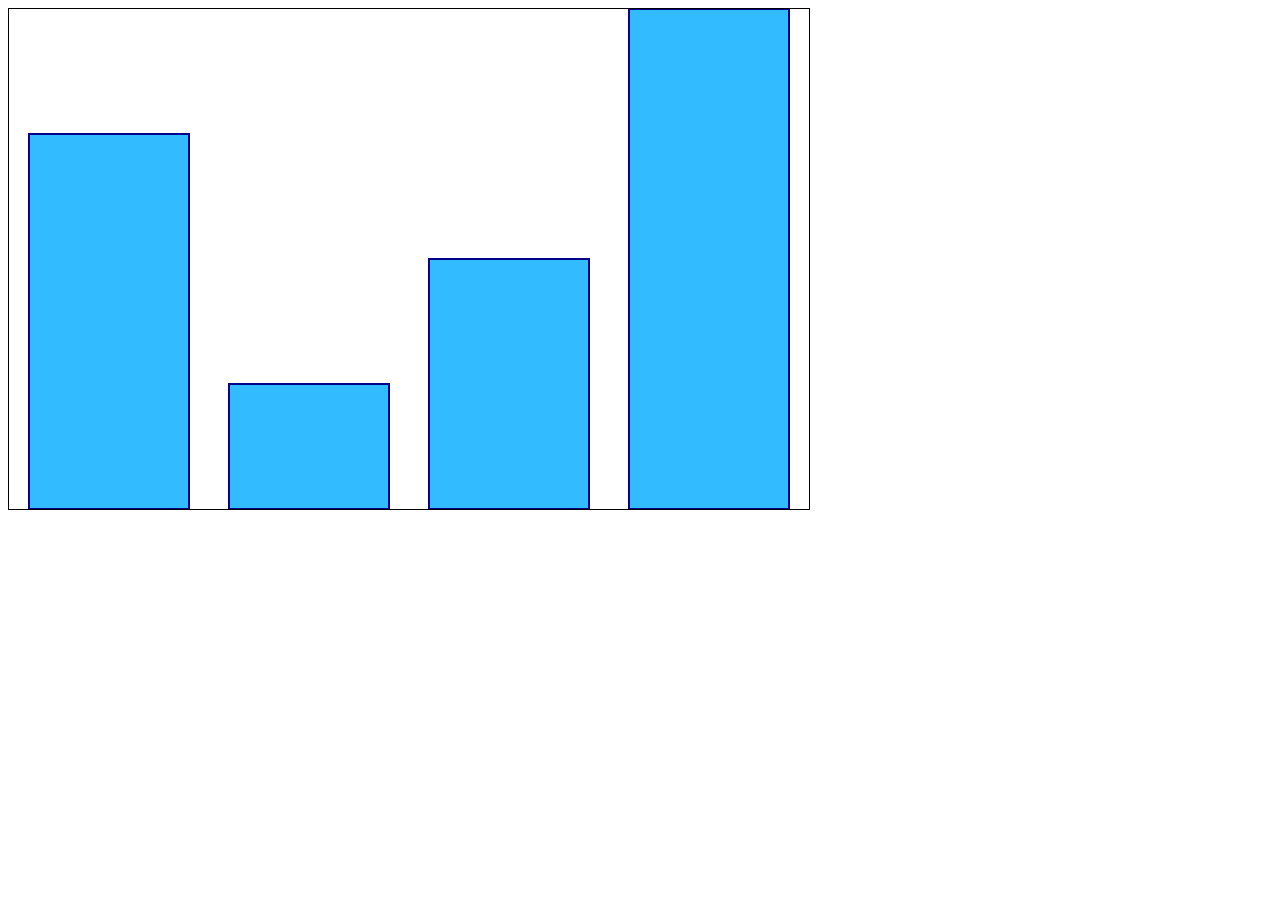
<file: fifthclass/index.html>
<html>

<head>
    <style>
        canvas {
            border: 1px solid black;
            margin-right: 5px;
        }
    </style>
    <script>
        document.addEventListener("DOMContentLoaded", () => {
            const canvas= document.querySelector("canvas");
                const W= canvas.width;
                const H= canvas.height;
                const context= canvas.getContext("2d");

                function grafic(V){
                    const n= V.length;
                    const w=W/n;
                    const f=H/Math.max(...V);

                    for(let i=0;i<n;i++){
                        const wi=w*0.8;
                        const hi=V[i]*f;
                        const xi=i*w+0.1*w;;
                        const yi=H-hi
                        context.rect(xi,yi,wi,hi);
                    }
                    context.fillStyle="hsla(200,100%,50%,0.8)"
                    context.strokeStyle="darkblue";
                    context.lineWidth=2;
                    context.fill();
                    context.stroke();
                }
                grafic([6,2,4,8]);



            //TRIUNGHI SI PATRAT
            /*

            const canvas = document.querySelector("canvas");
            const W = canvas.width;
            const H = canvas.height;
            const context = canvas.getContext("2d");


            //console.log(W,H,context);
            context.fillStyle = 'red';
            context.strokeStyle = 'blue';
            context.lineWidth = 10;



            context.fillRect(W / 2, H / 2, W / 2, H / 2);
            context.strokeRect(W / 2, H / 2, W / 2 - 5, H / 2 - 5); //margini (-5 ca sa incapa in canvas)
            //Mereu fill si dupa stroke, pentru ca altfel fill-ul ar desena peste margini.

            context.fillStyle = 'green';
            context.font = "bold 32px Tahoma";
            context.textBaseline = 'middle'
            context.textAlign = 'center'
            context.fillText("Ana are mere", 0.75 * W, 0.75 * H);


            // triunghi stanga sus
            context.moveTo(W / 2, H / 2);
            context.lineTo(0, H / 2);
            context.lineTo(W / 4, 0);
            context.closePath();
            context.fill();
            context.stroke();


*/
        });

    </script>
</head>

<body>
    <canvas width="800" height="500"></canvas>
</body>

</html>
</file>
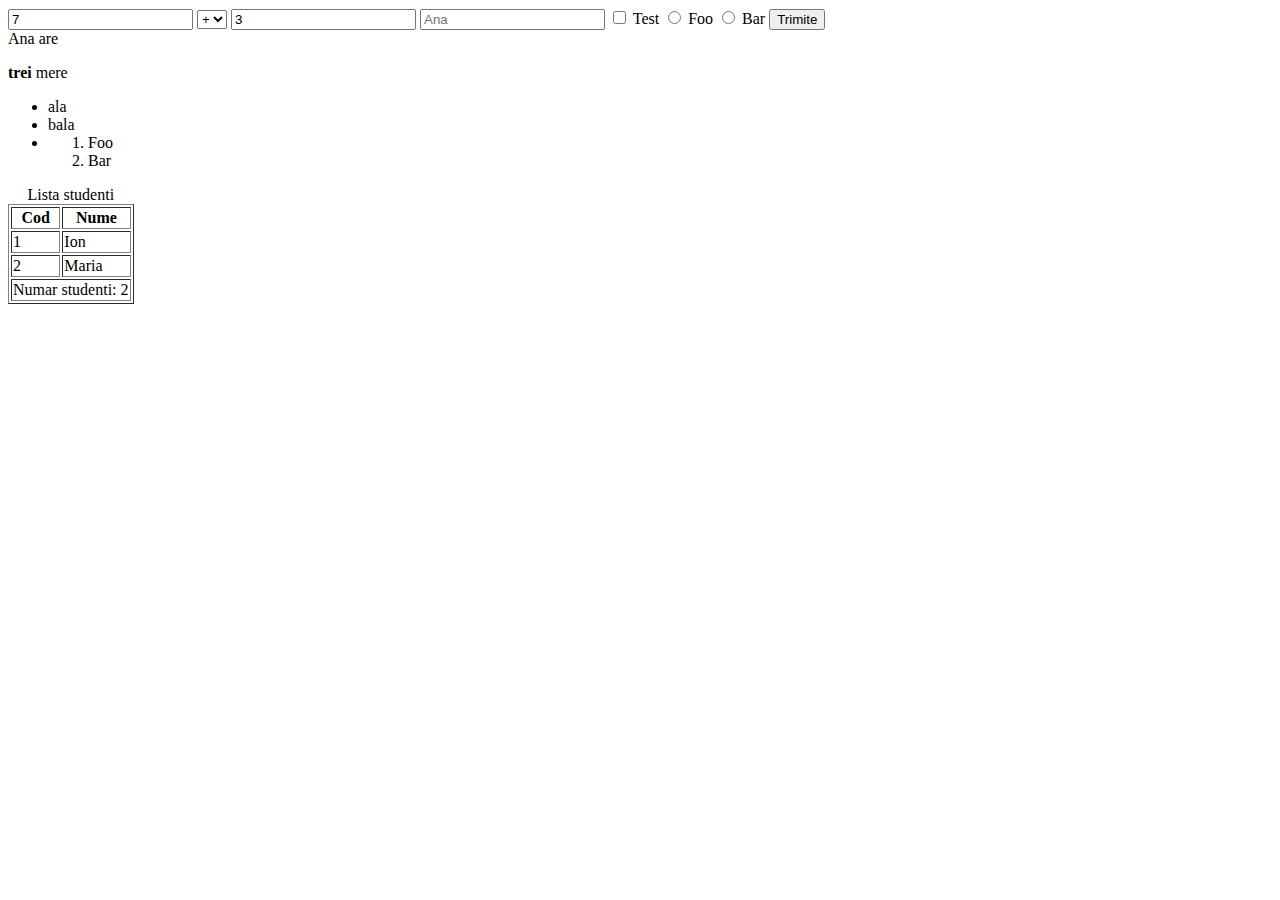
<file: firstclass/index.html>
<!DOCTYPE html>

<html lang="en" xmlns="http://www.w3.org/1999/xhtml">
<head>
    <meta charset="utf-8" />
    <title>Test</title>
</head>
<body>
    <form action="http://ase.softmentor.ro:81/Home/ExecutaOperatie" method="get">
        <input name="operand1" value="7" />
        <select name="operatie">
            <option value="plus">+</option>
            <option value="minus">-</option>
        </select>
        <input name="operand2" value="3" />
        <input type="text" placeholder="Ana" />
        <input id="id_chk" type="checkbox" name="chk" value="text" />
        <label for="id_chk">Test</label>
        <input id="r1" type="radio" name="r" value="foo" />
        <label for="r1">Foo</label>
        <input id="r2" type="radio" name="r" value="bar" />
        <label for="r2">Bar</label>
        <input type="hidden" name="raspunsText" value="true" />
        <input type="submit" name="bTn" value="Trimite" />
    </form>

    <span>Ana</span>
    <span>are</span>
    <p>
        <strong>trei</strong>
        mere
    </p>
    <ul>
        <li>
            ala
        </li>
        <li>
            bala
        </li>
        <li>
            <ol>
                <li>
                    Foo
                </li>
                <li>
                    Bar
                </li>
            </ol>
        </li>
    </ul>
    <table border="1">
        <caption>Lista studenti</caption>
        <thead>
            <tr>
                <th>
                    Cod
                </th>
                <th>
                    Nume
                </th>
            </tr>
        </thead>
        <tbody>
            <tr>
                <td>1</td>
                <td>Ion</td>
            </tr>
            <tr>
                <td>2</td>
                <td>Maria</td>
            </tr>
        </tbody>
        <tfoot>
            <tr>
                <td colspan="2">Numar studenti: 2</td>
            </tr>
        </tfoot>
    </table>
</body>
</html>
</file>
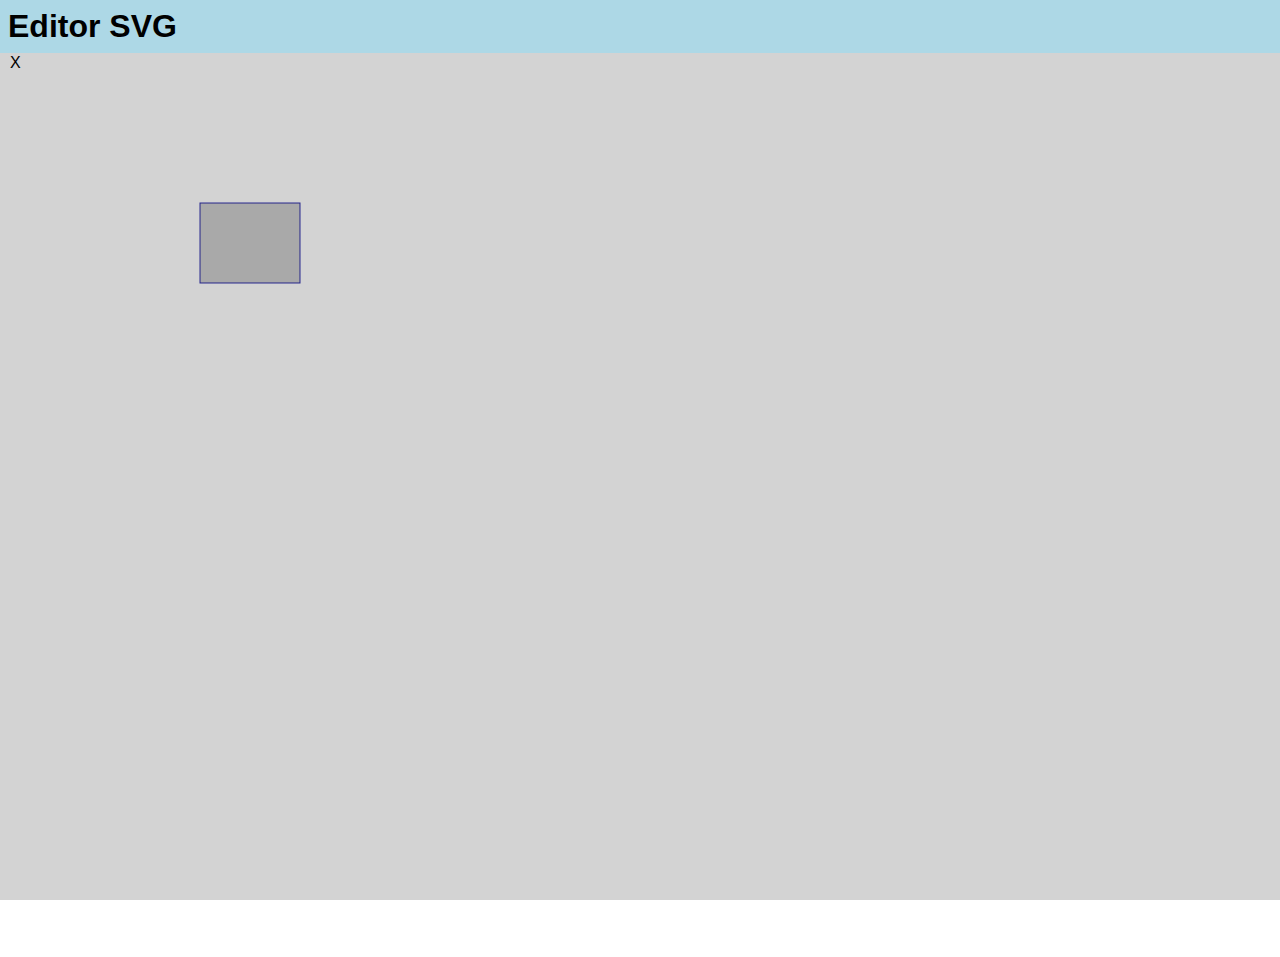
<file: svg.html>
<!DOCTYPE html>
<html lang="en">
<head>
    <style>
        html, body {
            width: 100%;
            height: 100%;
            margin: 0;
            padding: 0;
            overflow: hidden;
            font-family: sans-serif;
        }

        h1 {
            margin: 0;
            padding: 8px;
            background-color: lightblue;
        }

        svg {
            background-color: lightgray;
            width: 100%;
            height: 100%;
            margin: 0;
            padding: 0;
            overflow: hidden;
            cursor: crosshair;
        }

            svg rect {
                fill: gray;
                fill-opacity: 0.5;
                stroke: navy;
                stroke-opacity: 0.8;
            }

        #selectie {
            fill: transparent;
            stroke-width: 3;
            stroke: green;
            stroke-dasharray: 3 3;
        }

        .selectat {
            fill: orange;
        }
    </style>
</head>
<script>
    let editor, elemente, selectie;
    let mx = 0, my = 0, x0 = 0, y0 = 0;

    function setareCoordonate(r, x1, y1, x2, y2) {
        r.setAttribute("x", Math.min(x1, x2));
        r.setAttribute("y", Math.min(y1, y2));
        r.setAttribute("width", Math.abs(x2 - x1));
        r.setAttribute("height", Math.abs(y2 - y1));
    }

    function mousedown(e) {
        selectie.style.display = "block";
        x0 = mx;
        y0 = my;
    }
    function mouseup(e) {
        selectie.style.display = "none";

        let newRect = document.createElementNS("http://www.w3.org/2000/svg", "rect");
        setareCoordonate(newRect, x0, y0, mx, my);
        elemente.appendChild(newRect);

        newRect.addEventListener('contextmenu', e => {
            e.preventDefault();
            elementSelectat = newRect;
            [...elemente.querySelectorAll('*')].forEach(e1 => e1.classList.remove('selectat'));
            elementSelectat.classList.add('selectat');
        })
    }
    function mousemove(e) {
        mx = Math.round(e.x - editor.getBoundingClientRect().x);
        my = Math.round(e.y - editor.getBoundingClientRect().y);
        setareCoordonate(selectie, x0, y0, mx, my);

        document.querySelector("#editor text").textContent = `x=${mx} y=${my}`;
    }
    function aplicatie() {
        editor = document.querySelector("#editor");
        elemente = document.querySelector("#elemente");
        selectie = document.querySelector("#selectie");
        selectie.style.display = "none";

        editor.addEventListener("mousedown", mousedown);
        editor.addEventListener("mouseup", mouseup);
        editor.addEventListener("mousemove", mousemove);

        let newRect = document.createElementNS("http://www.w3.org/2000/svg", "rect");
        newRect.setAttribute("x", 200);
        newRect.setAttribute("y", 150);
        newRect.setAttribute("width", 100);
        newRect.setAttribute("height", 80);
        newRect.height = 80;
        elemente.appendChild(newRect);
    }
    document.addEventListener("DOMContentLoaded", aplicatie);
</script>
<body>
    <h1>Editor SVG</h1>
    <svg id="editor">
        <g id="elemente">
            <rect x="120" y="50" width="80" height="60" display="none"></rect>
            <rect x="150" y="70" width="80" height="60" display="none"></rect>
        </g>
        <rect id="selectie" x="10" y="70" width="60" height="50" display="none">

        </rect>
        <text x="10" y="15">X</text>
    </svg>
</body>
</html>
</file>
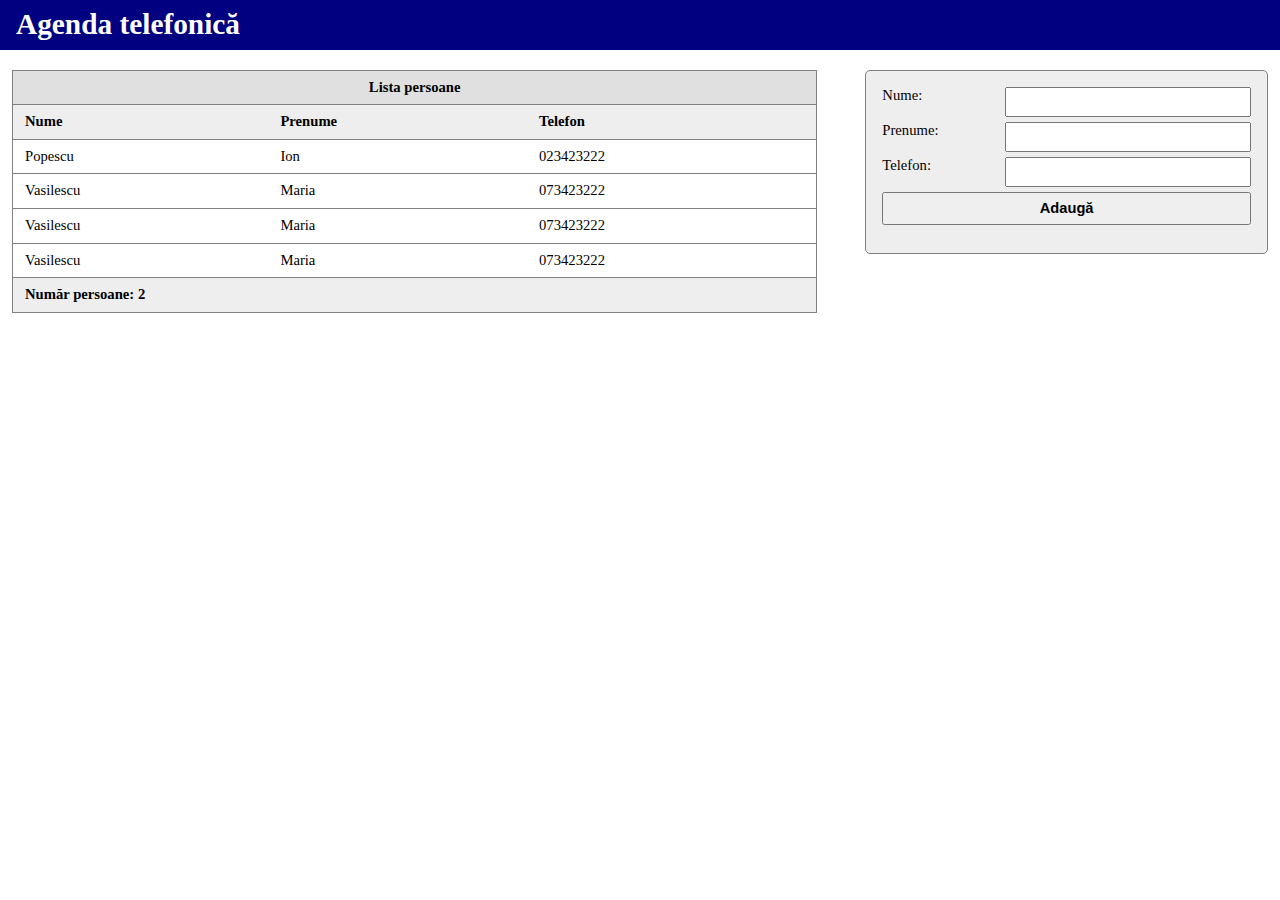
<file: fourthclass/agenda.html>
<!DOCTYPE html>
<html>
<head>
    <title>Agenda telefonică</title>
    <style type="text/css">

        body {
            font-family: Tahoma;
            font-size: 11pt;
            line-height: 1.2em;
            margin: 0;
            padding: 12px;
        }

        h1 {
            background-color: Navy;
            color: White;
            margin: 0;
            padding: 16px;
            margin: -12px -12px 20px -12px;
        }

        table {
            border: 1px solid Gray;
            border-collapse: collapse;
            text-align: left;
        }

        td, th {
            padding: 8px 12px;
            border-bottom: 1px solid Gray;
        }

        th {
            background-color: #EEEEEE;
        }


        caption {
            padding: 8px 12px;
            border: 1px solid Gray;
            border-bottom: none;
            background-color: #E0E0E0;
            font-weight: bold;
        }

        tfoot {
            background-color: #EEEEEE;
            font-weight: bold;
        }


        form {
            border: 1px solid Gray;
            border-radius: 5px;
            background-color: #EEEEEE;
            padding: 16px;
        }

        input {
            font-size: 11pt;
            height: 18pt;
        }

            input[type="button"] {
                font-weight: bold;
                height: 25pt;
            }

        @media (min-width: 700px) {
            body {
                display: grid;
                grid-template-columns: 2fr 1fr;
                column-gap: 3rem;
                align-items: start;
            }

            h1 {
                grid-column-start: 1;
                grid-column-end: 3;
            }

            form {
                display: grid;
                grid-template-columns: 1fr 2fr;
                grid-template-rows: 35px 35px 35px 45px
            }

            #btnAdauga {
                grid-column-start: 1;
                grid-column-end: 3;
            }
        }

        @media (max-width: 700px) {
            body, form {
                display: flex;
                flex-direction: column;
            }

                body > * + *,
                form > * {
                    margin-top: 8px;
                }

            #btnAdauga {
                margin-top: 16px;
            }
        }
    </style>
    <script>
        // 1. Model
        let listaPersoane =[
            {nume: "Popescu", prenume: "Ion", telefon: "023423222"},
            {nume: "Vasilescu", prenume: "Maria", telefon: "073423222"}
        ];
        // 2. Afisare
        function afisare()
        {
            const tbody=document.querySelector("#tableBody");
            tbody.innerHTML= '';
            for( let persoana of listaPersoane)
            {
                let rand=document.createElement('tr');
                function adaugaCelula(text)
                {
                    const celula=document.createElement('td');
                    celula.innerText=text;
                    rand.append(celula);
                }
                adaugaCelula(persoana.nume);
                adaugaCelula(persoana.prenume);
                adaugaCelula(persoana.telefon);
                tbody.append(rand);
            }
            document.querySelector('tfoot td').innerText=`Număr persoane: ${listaPersoane.length}`;
        }
        // 3. Event Handlers

        async function adaugare()
        {
            const persoana = 
            {
                nume: document.querySelector('#nume').value,
                prenume: document.querySelector('#prenume').value,
                telefon: document.querySelector('#telefon').value
            }
            //listaPersoane.push(persoana);
            //listaPersoane,push({nume, prenume, telefon});

            const raspuns= await fetch(SERVER_URL,
            {
                method: 'POST',
                headers:
                {
                    'Content-Type': 'application/json'
                },
                body: JSON.stringify(persoana)
            });
            listaPersoane=await raspuns.json();

            afisare();
        }
        
        const SERVER_URL="http://ase.softmentor.ro/agenda";
        async function actualizare()
        {
            const raspuns=await fetch(SERVER_URL);
            listaPersoane=await raspuns.json();
            afisare();
        }

        // 4. Initializare
            function aplicatie()
            {
                actualizare();
                
                setInterval(actualizare,1000);
                const buton=document.querySelector('#btnAdauga');
                buton.addEventListener('click',adaugare);
            }
        document.addEventListener('DOMContentLoaded',aplicatie);
    </script>

   
</head>
<body>
    <h1>Agenda telefonică</h1>
    <table>
        <caption>
            Lista persoane
        </caption>
        <thead>
            <tr>
                <th>Nume</th>
                <th>Prenume</th>
                <th>Telefon</th>
            </tr>
        </thead>
        <tbody id="tableBody">
            <tr>
                <td>Popescu</td>
                <td>Ion</td>
                <td>023423222</td>
            </tr>
            <tr>
                <td>Vasilescu</td>
                <td>Maria</td>
                <td>073423222</td>
            </tr>
            <tr>
                <td>Vasilescu</td>
                <td>Maria</td>
                <td>073423222</td>
            </tr>
            <tr>
                <td>Vasilescu</td>
                <td>Maria</td>
                <td>073423222</td>
            </tr>
        </tbody>
        <tfoot>
            <tr>
                <td colspan="3">Număr persoane: 2</td>
            </tr>
        </tfoot>
    </table>
    <form action="#">
        <label for="nume">Nume:</label>
        <input name="nume" id="nume">
        <label for="prenume">Prenume:</label>
        <input name="prenume" id="prenume">
        <label for="Telefon">Telefon:</label>
        <input name="telefon" id="telefon">
        <input type="button" id="btnAdauga" value="Adaugă">
    </form>
</body>
</html>
</file>
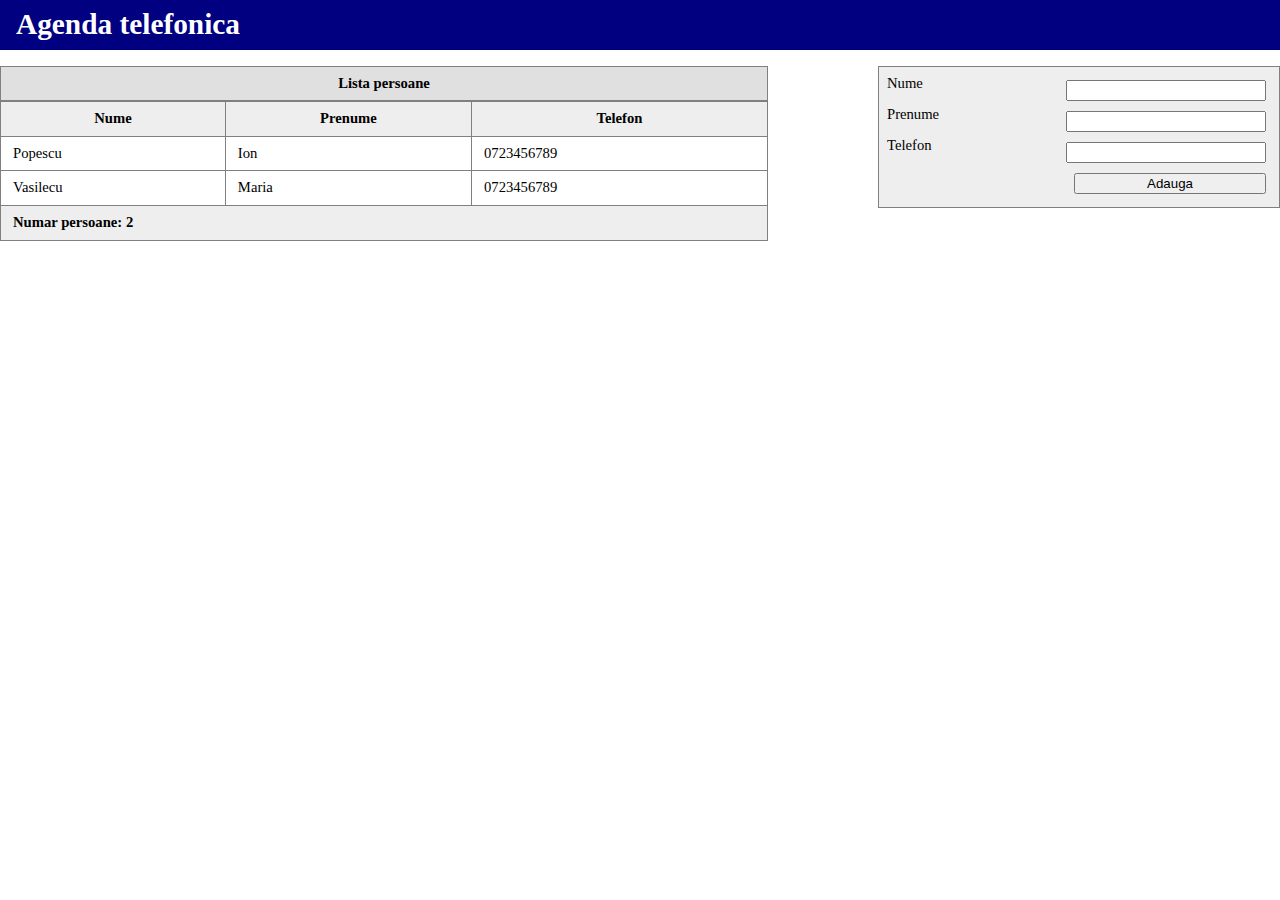
<file: thirdclass/form.html>
<!DOCTYPE html>

<html lang="en" xmlns="http://www.w3.org/1999/xhtml">
<head>
    <meta charset="utf-8" />
    <title></title>
    <style>
        body {
            font-family: Tahoma;
            font-size: 11pt;
            line-height: 1.2em;
            padding: 0px;
            margin: 0;
        }

        h1 {
            background-color: navy;
            color: white;
            padding: 16px;
            margin: 0 0 16px 0;
        }

        table {
            border: 1px solid gray;
            border-collapse: collapse;
            float: left;
            width: 60%;
        }

        th, td {
            border: 1px solid gray;
            padding: 8px 12px;
        }

        caption {
            font-weight: bold;
            border: 1px solid gray;
            padding: 8px 12px;
            background-color: #E0E0E0;
        }

        thead th, tfoot td {
            font-weight: bold;
            background-color: #EEEEEE;
        }

        form {
            border: 1px solid gray;
            padding: 8px;
            background-color: #EEEEEE;
            float: right;
            width: 30%;
        }

        input {
            margin: 5px;
            display: block;
            width: 50%;
            float: right;
        }

        label {
            display: block;
            width: 40%;
            float: left;
            clear: both; /* for aligning with inputs */
        }
    </style>
</head>
<body>
    <h1>Agenda telefonica</h1>
    <table>
        <caption>Lista persoane</caption>
        <thead>
            <tr>
                <th>Nume</th>
                <th>Prenume</th>
                <th>Telefon</th>
            </tr>
        </thead>
        <tbody>
            <tr>
                <td>Popescu</td>
                <td>Ion</td>
                <td>0723456789</td>
            </tr>
            <tr>
                <td>Vasilecu</td>
                <td>Maria</td>
                <td>0723456789</td>
            </tr>
        </tbody>
        <tfoot>
            <tr>
                <td colspan="3">Numar persoane: 2</td>
            </tr>
        </tfoot>
    </table>

    <form>
        <label for="nume">Nume</label>
        <input id="nume" />
        <label for="prenume">Prenume</label>
        <input id="prenume" />
        <label for="telefon">Telefon</label>
        <input id="telefon" />

        <input type="button" value="Adauga" id="button"/>
    </form>
</body>
<script>
    const nume = document.getElementById('nume')
    const prenume = document.getElementById('prenume')
    const telefon = document.getElementById('telefon')

    const buton = document.getElementById('button')

    buton.onclick = () => {
        const tr = document.createElement('tr');

        const tdNume = document.createElement('td');
        tdNume.textContent = nume.value;

        const tdPrenume = document.createElement('td');
        tdPrenume.textContent = prenume.value;

        const tdTelefon = document.createElement('td');
        tdTelefon.textContent = telefon.value;

        tr.appendChild(tdNume);
        tr.appendChild(tdPrenume);
        tr.appendChild(tdTelefon);

        if (nume.value !== '' && prenume.value !== '' && telefon.value !== '') {
            document.querySelector('tbody').appendChild(tr);
        }

        const tfootCell = document.querySelector('tfoot td');
        const totalRows = document.querySelectorAll('tbody tr').length;
        tfootCell.textContent = `Numar persoane: ${totalRows}`;

        nume.value = '';
        prenume.value = '';
        telefon.value = '';
    }
</script>
</html>
</file>
